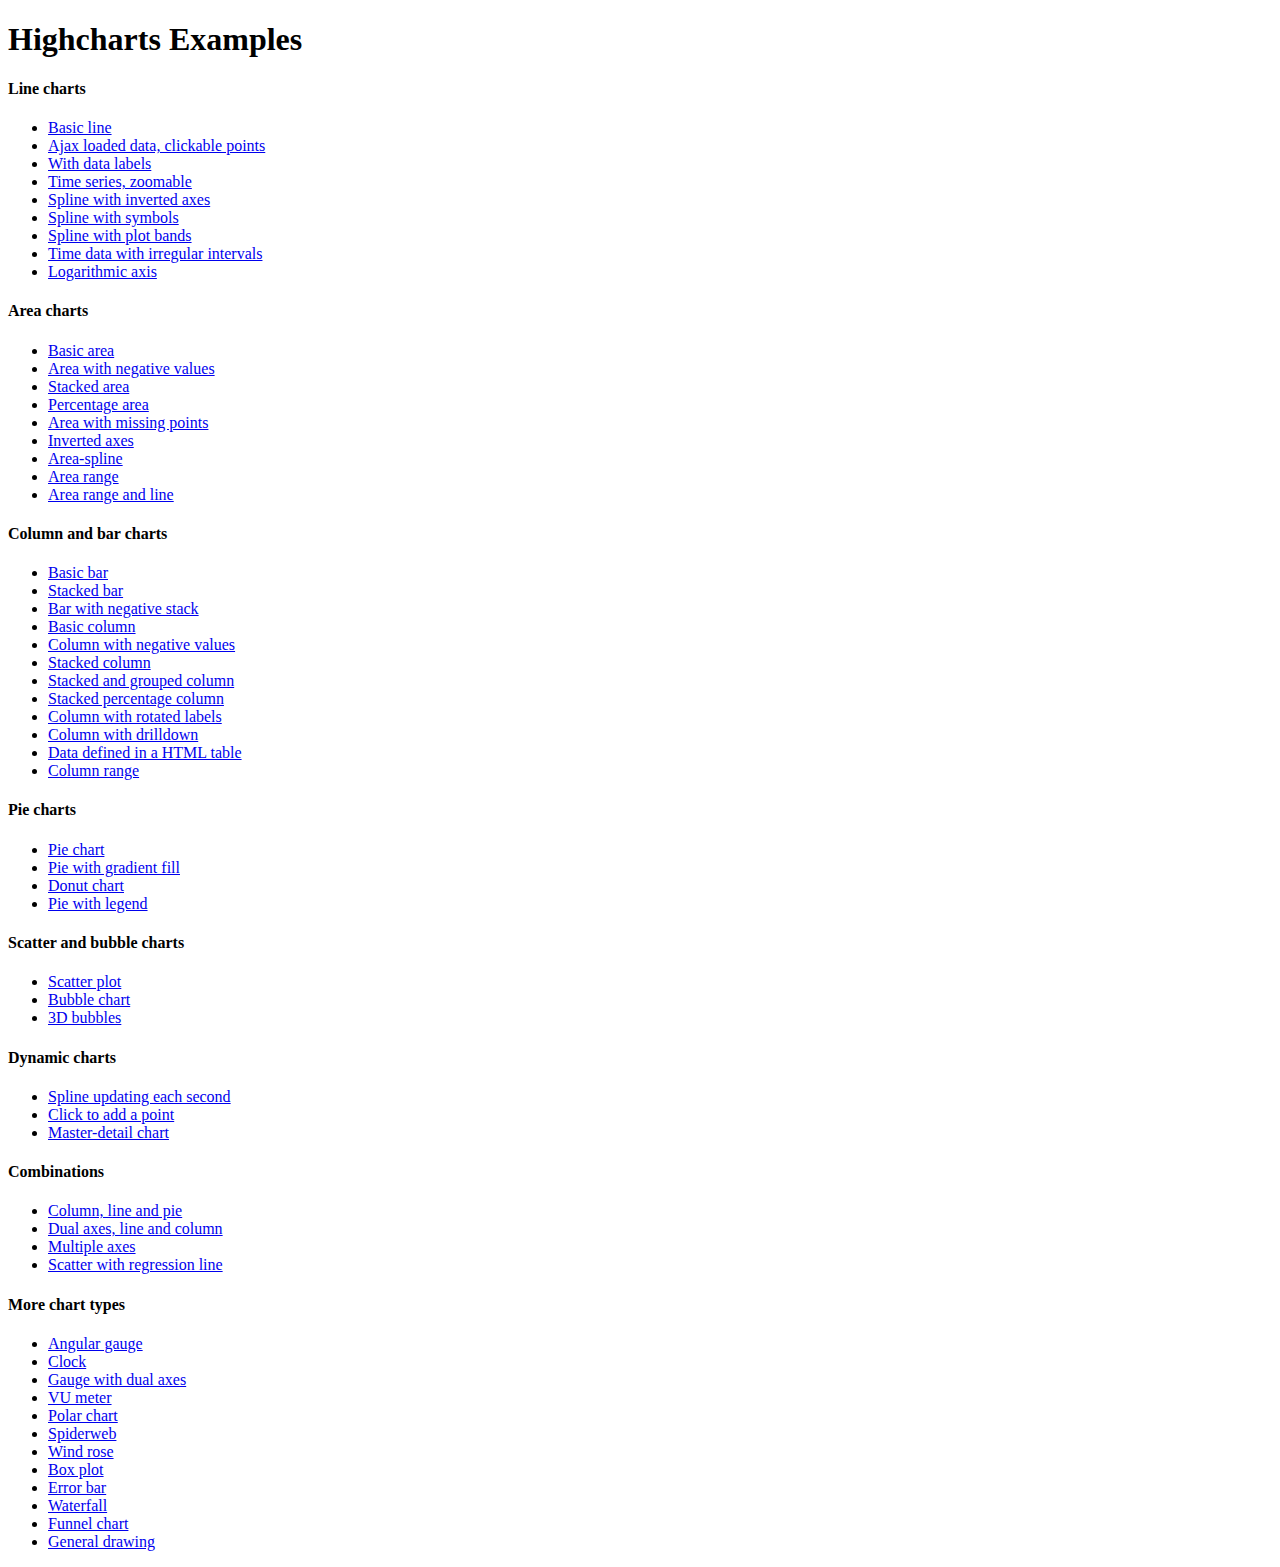
<file: charts/Highcharts-3.0.1/index.htm>
<!DOCTYPE HTML PUBLIC "-//W3C//DTD HTML 4.01//EN" "http://www.w3.org/TR/html4/strict.dtd">
<html>
	<head>
		<meta http-equiv="Content-Type" content="text/html; charset=iso-utf-8" />
		<title>Highcharts Examples</title>
	</head>
	<body>
		<h1>Highcharts Examples</h1>
		<h4>Line charts</h4>
		<ul>
			<li><a href="examples/line-basic/index.htm">Basic line</a></li>
			<li><a href="examples/line-ajax/index.htm">Ajax loaded data, clickable points</a></li>
			<li><a href="examples/line-labels/index.htm">With data labels</a></li>
			<li><a href="examples/line-time-series/index.htm">Time series, zoomable</a></li>
			<li><a href="examples/spline-inverted/index.htm">Spline with inverted axes</a></li>
			<li><a href="examples/spline-symbols/index.htm">Spline with symbols</a></li>
			<li><a href="examples/spline-plot-bands/index.htm">Spline with plot bands</a></li>
			<li><a href="examples/spline-irregular-time/index.htm">Time data with irregular intervals</a></li>
			<li><a href="examples/line-log-axis/index.htm">Logarithmic axis</a></li>
		</ul>
		<h4>Area charts</h4>
		<ul>
			<li><a href="examples/area-basic/index.htm">Basic area</a></li>
			<li><a href="examples/area-negative/index.htm">Area with negative values</a></li>
			<li><a href="examples/area-stacked/index.htm">Stacked area</a></li>
			<li><a href="examples/area-stacked-percent/index.htm">Percentage area</a></li>
			<li><a href="examples/area-missing/index.htm">Area with missing points</a></li>
			<li><a href="examples/area-inverted/index.htm">Inverted axes</a></li>
			<li><a href="examples/areaspline/index.htm">Area-spline</a></li>
			<li><a href="examples/arearange/index.htm">Area range</a></li>
			<li><a href="examples/arearange-line/index.htm">Area range and line</a></li>
		</ul>
		<h4>Column and bar charts</h4>
		<ul>
			<li><a href="examples/bar-basic/index.htm">Basic bar</a></li>
			<li><a href="examples/bar-stacked/index.htm">Stacked bar</a></li>
			<li><a href="examples/bar-negative-stack/index.htm">Bar with negative stack</a></li>
			<li><a href="examples/column-basic/index.htm">Basic column</a></li>
			<li><a href="examples/column-negative/index.htm">Column with negative values</a></li>
			<li><a href="examples/column-stacked/index.htm">Stacked column</a></li>
			<li><a href="examples/column-stacked-and-grouped/index.htm">Stacked and grouped column</a></li>
			<li><a href="examples/column-stacked-percent/index.htm">Stacked percentage column</a></li>
			<li><a href="examples/column-rotated-labels/index.htm">Column with rotated labels</a></li>
			<li><a href="examples/column-drilldown/index.htm">Column with drilldown</a></li>
			<li><a href="examples/column-parsed/index.htm">Data defined in a HTML table</a></li>
			<li><a href="examples/columnrange/index.htm">Column range</a></li>
		</ul>
		<h4>Pie charts</h4>
		<ul>
			<li><a href="examples/pie-basic/index.htm">Pie chart</a></li>
			<li><a href="examples/pie-gradient/index.htm">Pie with gradient fill</a></li>
			<li><a href="examples/pie-donut/index.htm">Donut chart</a></li>
			<li><a href="examples/pie-legend/index.htm">Pie with legend</a></li>
		</ul>
		<h4>Scatter and bubble charts</h4>
		<ul>
			<li><a href="examples/scatter/index.htm">Scatter plot</a></li>
			<li><a href="examples/bubble/index.htm">Bubble chart</a></li>
			<li><a href="examples/bubble-3d/index.htm">3D bubbles</a></li>
		</ul>
		<h4>Dynamic charts</h4>
		<ul>
			<li><a href="examples/dynamic-update/index.htm">Spline updating each second</a></li>
			<li><a href="examples/dynamic-click-to-add/index.htm">Click to add a point</a></li>
			<li><a href="examples/dynamic-master-detail/index.htm">Master-detail chart</a></li>
		</ul>
		<h4>Combinations</h4>
		<ul>
			<li><a href="examples/combo/index.htm">Column, line and pie</a></li>
			<li><a href="examples/combo-dual-axes/index.htm">Dual axes, line and column</a></li>
			<li><a href="examples/combo-multi-axes/index.htm">Multiple axes</a></li>
			<li><a href="examples/combo-regression/index.htm">Scatter with regression line</a></li>
		</ul>
		<h4>More chart types</h4>
		<ul>
			<li><a href="examples/gauge-speedometer/index.htm">Angular gauge</a></li>
			<li><a href="examples/gauge-clock/index.htm">Clock</a></li>
			<li><a href="examples/gauge-dual/index.htm">Gauge with dual axes</a></li>
			<li><a href="examples/gauge-vu-meter/index.htm">VU meter</a></li>
			<li><a href="examples/polar/index.htm">Polar chart</a></li>
			<li><a href="examples/polar-spider/index.htm">Spiderweb</a></li>
			<li><a href="examples/polar-wind-rose/index.htm">Wind rose</a></li>
			<li><a href="examples/box-plot/index.htm">Box plot</a></li>
			<li><a href="examples/error-bar/index.htm">Error bar</a></li>
			<li><a href="examples/waterfall/index.htm">Waterfall</a></li>
			<li><a href="examples/funnel/index.htm">Funnel chart</a></li>
			<li><a href="examples/renderer/index.htm">General drawing</a></li>
		</ul>
	</body>
</html>
</file>
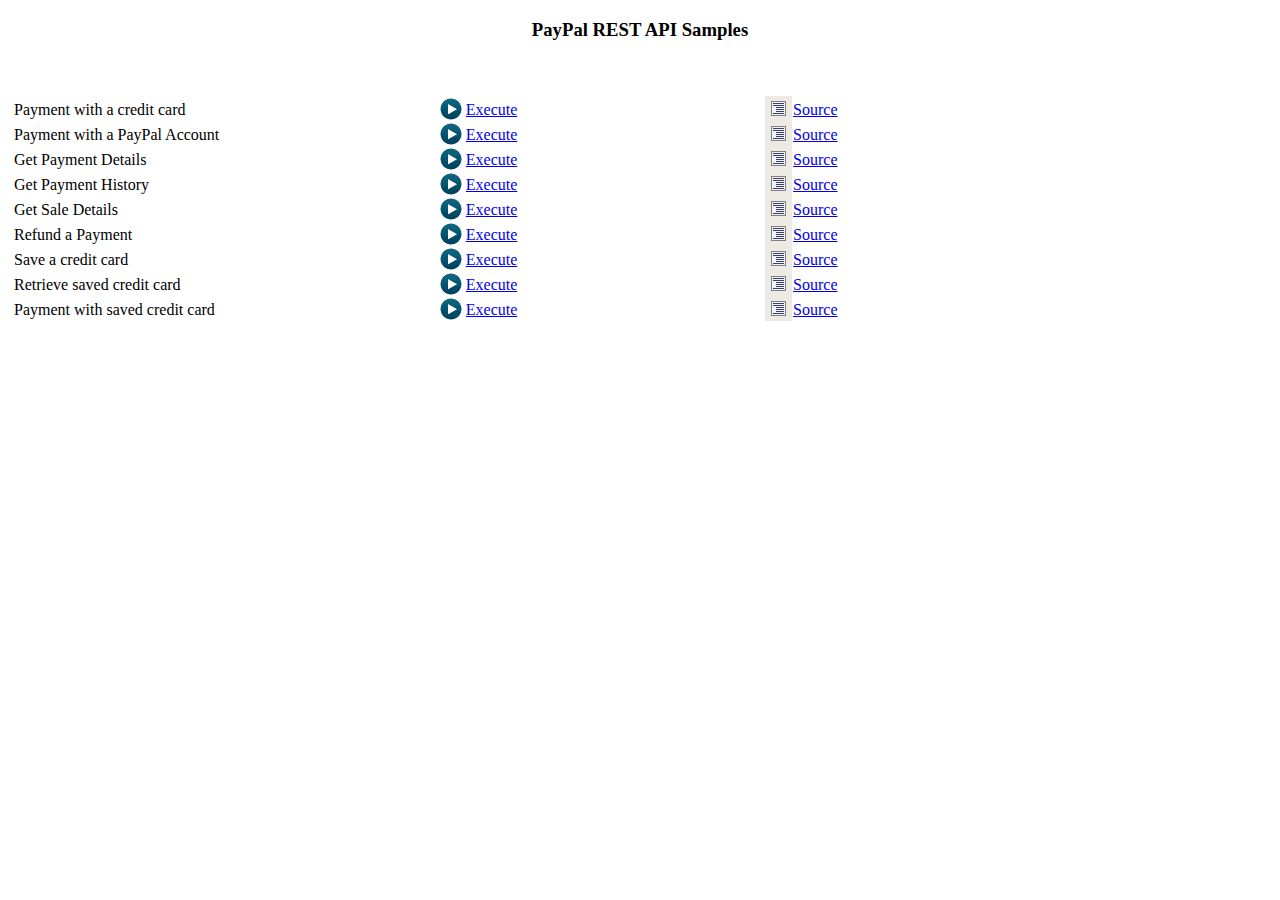
<file: paypal/rest-api-sdk-php-0.5.0/sample/index.html>
<!DOCTYPE html PUBLIC "-//W3C//DTD HTML 4.01 Transitional//EN" "http://www.w3.org/TR/html4/loose.dtd">
<html>
<head>
<meta http-equiv="Content-Type" content="text/html; charset=ISO-8859-1">
<title>PayPal REST API Samples</title>
<style>
	.imagelink {
		padding: 5px 0px 5px 28px;	
	}
	.execute {
		background: url('images/play_button.png') no-repeat left top;			
	}	
	.source {
		background: url('images/edt-format-source-button.png') no-repeat left top;		
	}
</style>
</head>
<body>
    <center>
        <h3>PayPal REST API Samples</h3>
    </center>
    <br /><br />
	<table cellspacing="5" width="85%">
		<tbody>
			<tr valign="top">
				<td>Payment with a credit card</td>
				<td></td>
				<td width="30%" ><a href="payments/CreatePayment.php" class="execute imagelink">Execute</a></td>
				<td></td>
				<td width="30%"><a href="source/CreatePayment.html" class="source imagelink">Source</a></td>
			</tr>
			<tr>
				<td>Payment with a PayPal Account</td>

				<td></td>
				<td><a href="payments/CreatePaymentUsingPayPal.php" class="execute imagelink">Execute</a></td>

				<td></td>
				<td><a href="source/CreatePaymentUsingPayPal.html" class="source imagelink">Source</a></td>
			</tr>
			<tr>
				<td>Get Payment Details</td>
				<td></td>
				<td><a href="payments/GetPayment.php" class="execute imagelink" >Execute</a></td>

				<td></td>
				<td><a href="source/GetPayment.html" class="source imagelink" >Source</a></td>
			</tr>
			<tr>
				<td>Get Payment History</td>
				<td></td>
				<td><a href="payments/ListPayments.php" class="execute imagelink" >Execute</a></td>
				<td></td>
				<td><a href="source/ListPayments.html" class="source imagelink" >Source</a></td>
			</tr>
			<tr>
				<td>Get Sale Details</td>
				<td></td>
				<td><a href="sale/GetSale.php" class="execute imagelink" >Execute</a></td>
				<td></td>
				<td><a href="source/GetSale.html" class="source imagelink" >Source</a></td>
			</tr>
			<tr>
				<td>Refund a Payment</td>
				<td></td>
				<td><a href="sale/RefundSale.php" class="execute imagelink" >Execute</a></td>
				<td></td>
				<td><a href="source/RefundSale.html" class="source imagelink" >Source</a></td>
			</tr>
			<tr>
				<td>Save a credit card</td>
				<td></td>
				<td><a href="vault/CreateCreditCard.php" class="execute imagelink" >Execute</a></td>
				<td></td>
				<td><a href="source/CreateCreditCard.html" class="source imagelink" >Source</a></td>
			</tr>
			<tr>
				<td>Retrieve saved credit card</td>
				<td></td>
				<td><a href="vault/GetCreditCard.php" class="execute imagelink" >Execute</a></td>
				<td></td>
				<td><a href="source/GetCreditCard.html" class="source imagelink" >Source</a></td>
			</tr>
			<tr>
				<td>Payment with saved credit card</td>
				<td></td>
				<td><a href="payments/CreatePaymentUsingSavedCard.php" class="execute imagelink" >Execute</a></td>
				<td></td>
				<td><a href="source/CreatePaymentUsingSavedCard.html" class="source imagelink" >Source</a></td>
			</tr>
		</tbody>
	</table>
</body>
</html>
</file>
